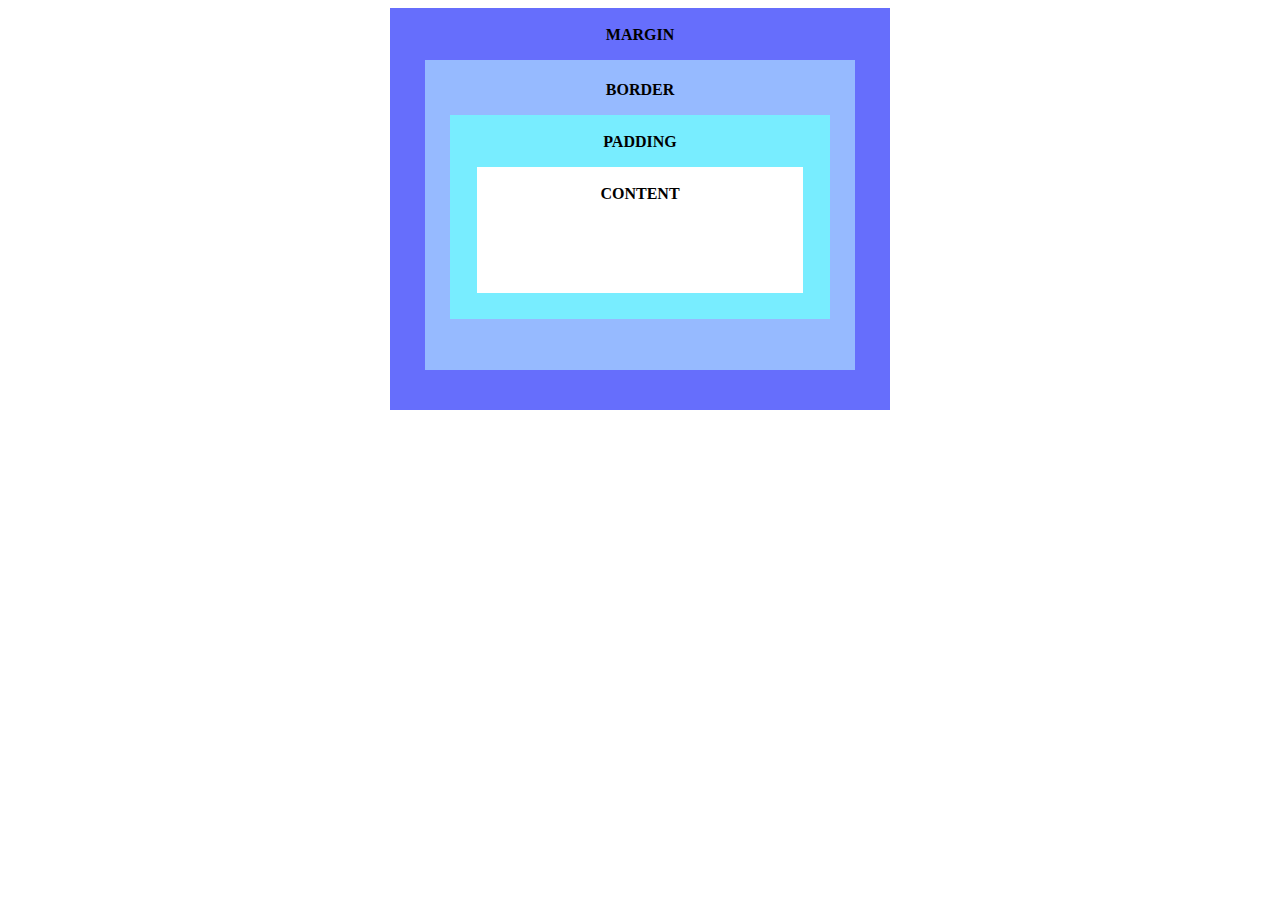
<file: box_model/index.html>
<!DOCTYPE html>
<html lang="en">
  <head>
    <meta charset="UTF-8" />
    <meta name="viewport" content="width=device-width, initial-scale=1.0" />
    <title>Box model</title>
    <link rel="stylesheet" href="style.css" />
  </head>
  <body>
    <div class="margin">
      <p>margin</p>
      <div class="border">
        <p>Border</p>
        <div class="padding">
          <p>padding</p>
          <div class="content">
            <p>content</p>
          </div>
        </div>
      </div>
    </div>
  </body>
</html>
</file>
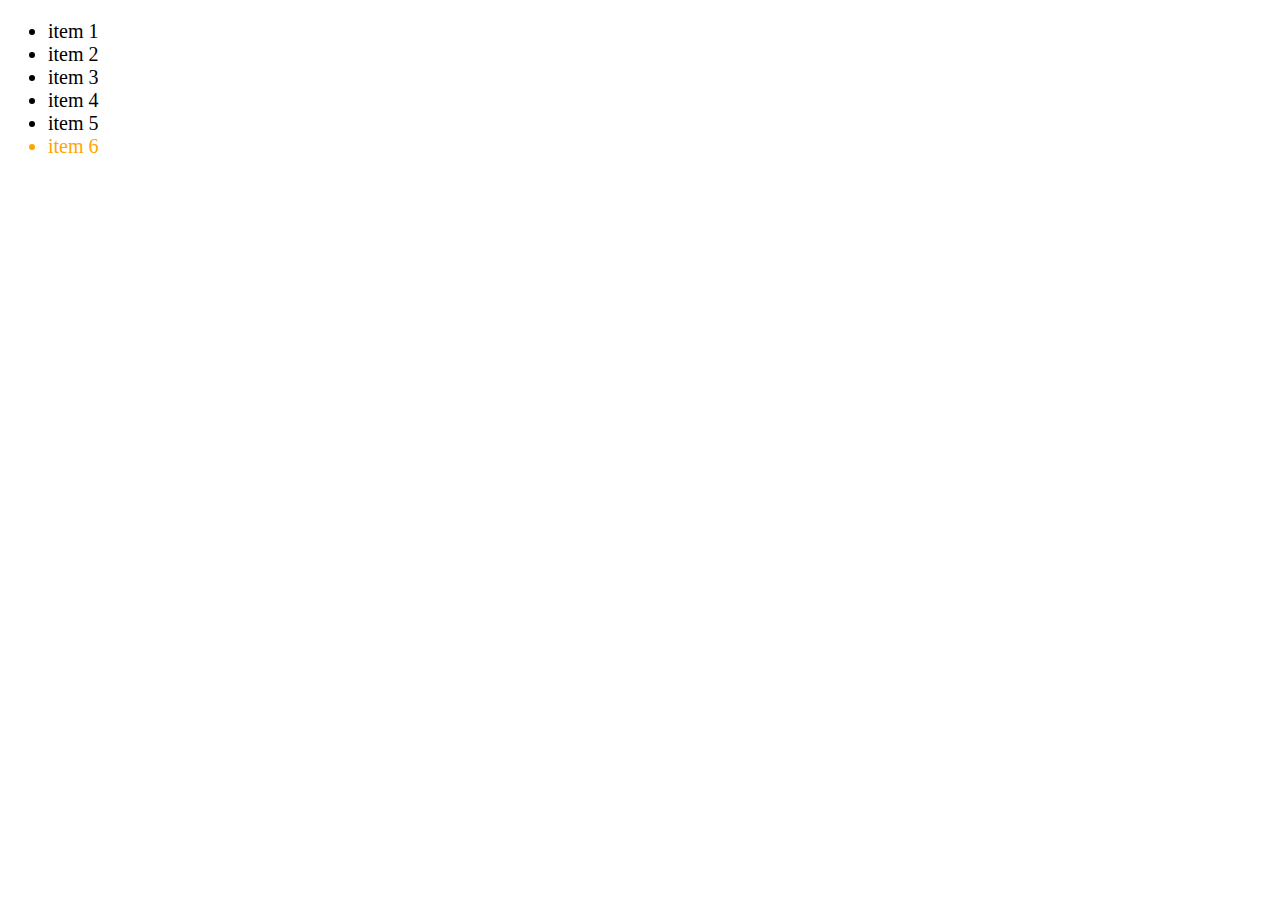
<file: Pseudo1/index.html>
<!DOCTYPE html>
<html lang="en">
  <head>
    <meta charset="UTF-8" />
    <meta name="viewport" content="width=device-width, initial-scale=1.0" />
    <title>Pseudo element item 1</title>
    <link rel="stylesheet" href="style.css" />
  </head>
  <body>
    <ul>
      <li>item 1</li>
      <li>item 2</li>
      <li>item 3</li>
      <li>item 4</li>
      <li>item 5</li>
      <li>item 6</li>
    </ul>
  </body>
</html>
</file>
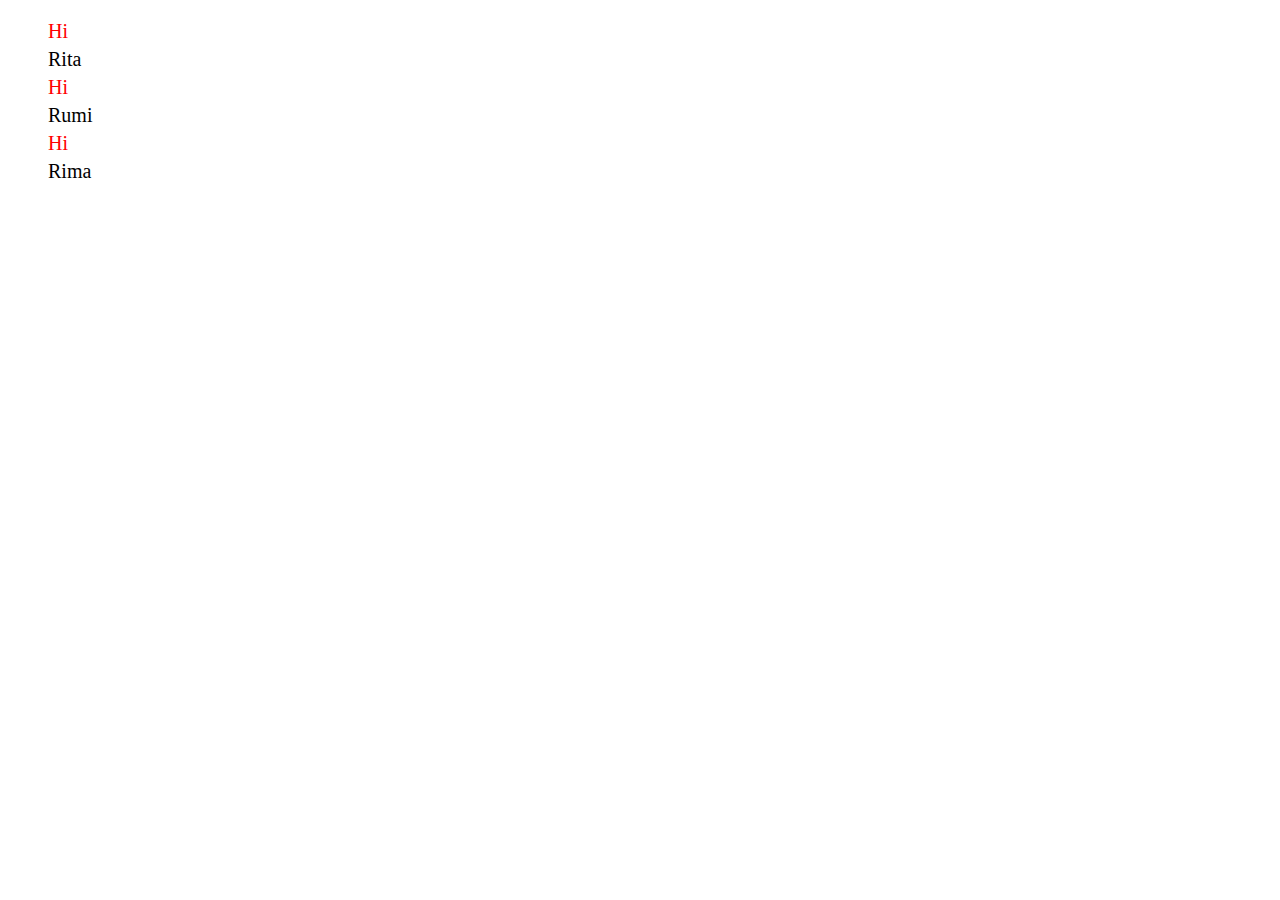
<file: Pseudo2/index.html>
<!DOCTYPE html>
<html lang="en">
  <head>
    <meta charset="UTF-8" />
    <meta name="viewport" content="width=device-width, initial-scale=1.0" />
    <title>Pseudo Item 2</title>
    <link rel="stylesheet" href="style.css" />
    </head>
  <body>
    <ul>
      <li>Hi</li>
      <li>Rita</li>
      <li>Hi</li>
      <li>Rumi</li>
      <li>Hi</li>
      <li>Rima</li>
    </ul>
  </body>
</html>
</file>
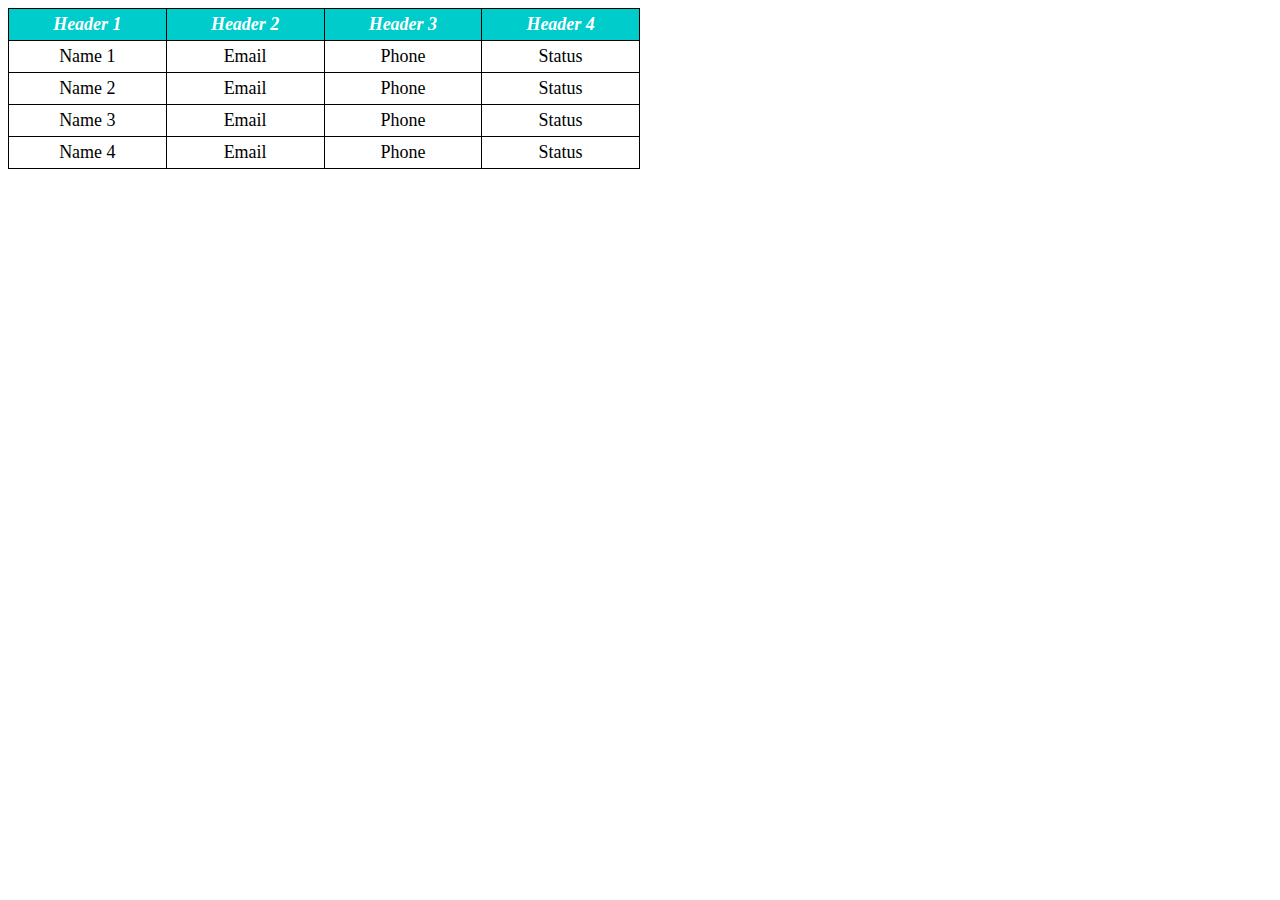
<file: table1/index.html>
<!DOCTYPE html>
<html lang="en">
  <head>
    <meta charset="UTF-8" />
    <meta name="viewport" content="width=device-width, initial-scale=1.0" />
    <title>Table Style 1</title>
    <link rel="stylesheet" href="style.css" />
  </head>
  <body>
    <table>
      <tr>
        <th>Header 1</th>
        <th>Header 2</th>
        <th>Header 3</th>
        <th>Header 4</th>
      </tr>
      <tr>
        <td>Name 1</td>
        <td>Email</td>
        <td>Phone</td>
        <td>Status</td>
      </tr>
      <tr>
        <td>Name 2</td>
        <td>Email</td>
        <td>Phone</td>
        <td>Status</td>
      </tr>
      <tr>
        <td>Name 3</td>
        <td>Email</td>
        <td>Phone</td>
        <td>Status</td>
      </tr>
      <tr>
        <td>Name 4</td>
        <td>Email</td>
        <td>Phone</td>
        <td>Status</td>
      </tr>
    </table>
  </body>
</html>
</file>
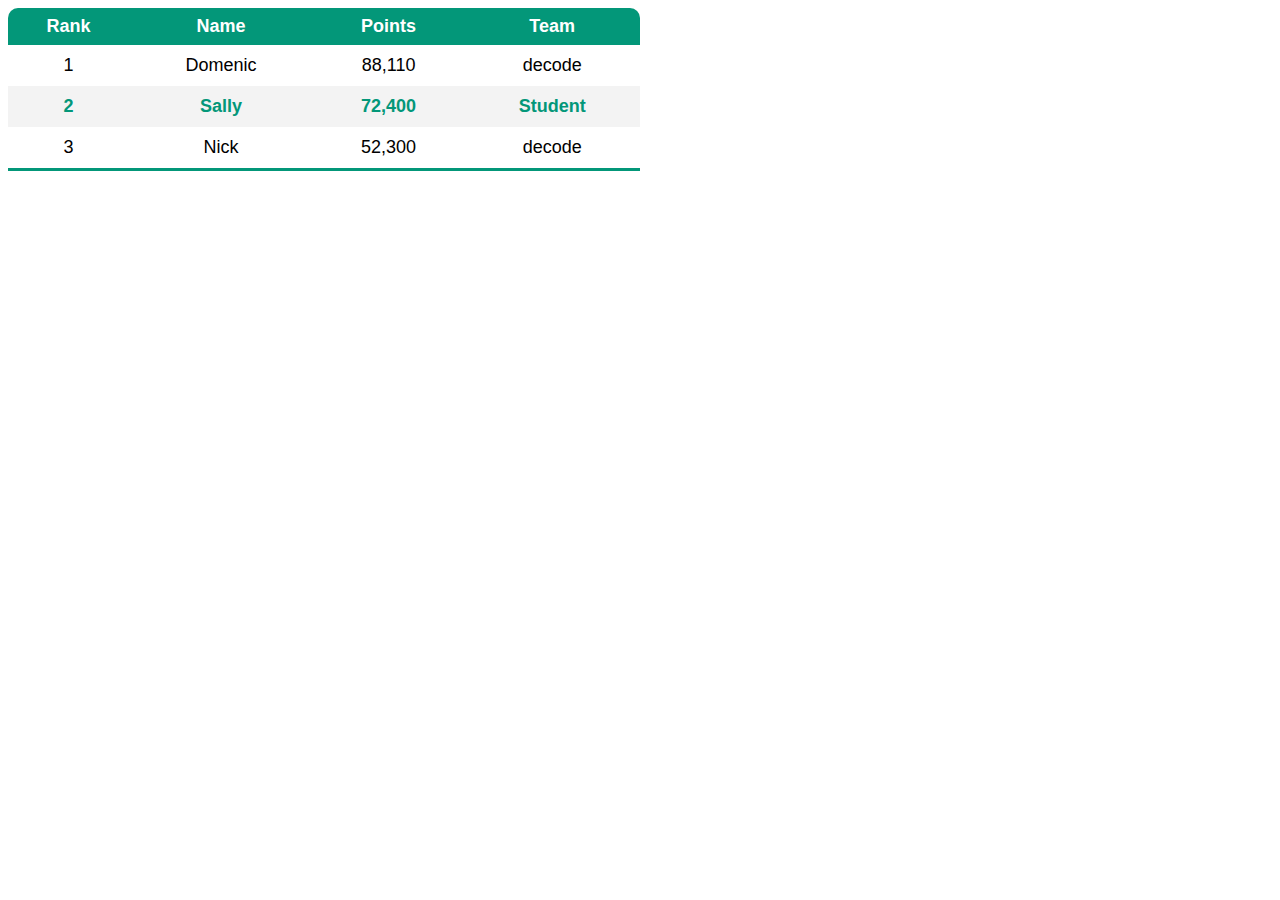
<file: table2/index.html>
<!DOCTYPE html>
<html lang="en">
  <head>
    <meta charset="UTF-8" />
    <meta name="viewport" content="width=device-width, initial-scale=1.0" />
    <title>Table style 2</title>
    <link rel="stylesheet" href="style.css" />
  </head>
  <body>
    <table>
      <tr>
        <th class="header">Rank</th>
        <th class="header">Name</th>
        <th class="header">Points</th>
        <th class="header">Team</th>
      </tr>
      <tr>
        <td>1</td>
        <td>Domenic</td>
        <td>88,110</td>
        <td>decode</td>
      </tr>
      <tr>
        <td>2</td>
        <td>Sally</td>
        <td>72,400</td>
        <td>Student</td>
      </tr>
      <tr>
        <td>3</td>
        <td>Nick</td>
        <td>52,300</td>
        <td>decode</td>
      </tr>
    </table>
  </body>
</html>
</file>
<file: box_model/style.css>
.margin {
  width: 500px;
  min-height: 400px;
  background: #666efc;
  margin: 0 auto;
  text-align: center;
  padding-top: 2px;
}

.border {
  width: 420px;
  min-height: 300px;
  padding: 5px 5px;
  background: #96BAFF;
  margin: 0 auto;
}

.padding {
  width: 372px;
  min-height: 200px;
  padding: 2px 4px;
  background: #78edff;
  margin: 0 auto;
}

.content {
  width: 318px;
  min-height: 122px;
  padding: 2px 4px;
  background: white;
  margin: 0 auto;
}

p {
  font-size: medium;
  text-transform: uppercase;
  font-weight: 600;
}
</file>
<file: Pseudo1/style.css>
ul {
  font-size: 20px;
}
li:last-child {
  color: orange;
}
</file>
<file: Pseudo2/style.css>
ul,
li {
  list-style: none;
  font-size: 20px;
  padding-bottom: 5px;
}
li:nth-child(odd) {
  color: red;
}
</file>
<file: table1/style.css>
table,
td,
th {
  border: 1px solid black;
}
table {
  width: 50%;
  border-collapse: collapse;
  font-size: 18px;
  text-align: center;
  padding: 5px;
}
th {
  background: #00cccc;
  font-style: italic;
  color: #fff;
}
td,
th {
  padding: 5px;
}
</file>
<file: table2/style.css>
table {
  width: 50%;
  font-family: "Segoe UI", Tahoma, Geneva, Verdana, sans-serif;
  border-collapse: collapse;
  text-align: center;
  background: white;
  border-bottom: 3px solid #039779;
  font-size: 18px;
}
tr:nth-child(odd) {
  background-color: #f3f3f3;
  color: #039779;
  font-weight: bold;
}
td {
  padding: 10px;
}
.header {
  background-color: #039779;
  border-radius: 0px;
  padding: 8px;
}
tr:first-child {
  color: #fff;
}
.header:first-child {
  border-radius: 10px 0px 0px 0px;
}
.header:last-child {
  border-radius: 0px 10px 0px 0px;
}
</file>
